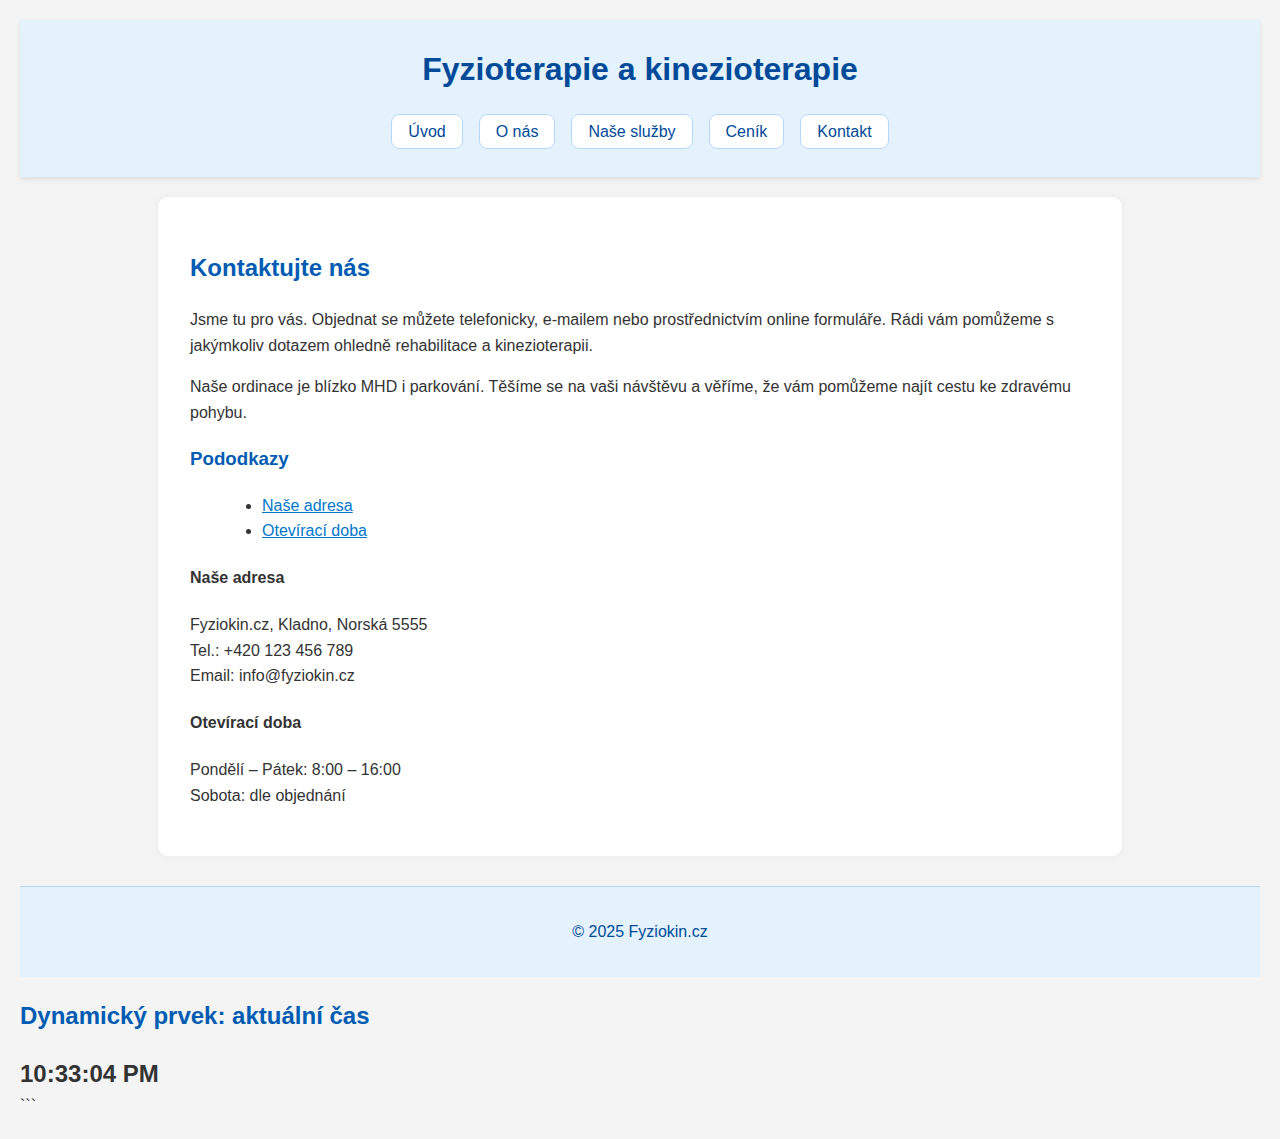
<file: Kontakt - kopie.html>
<!DOCTYPE html>
<html lang="cs">
<head>
    <meta charset="UTF-8">
    <meta name="viewport" content="width=device-width, initial-scale=1.0">
    <title>Kontakt – Fyzioterapie</title>
    <link rel="stylesheet" href="style.css">
</head>
<body>

<header>
    <h1>Fyzioterapie a kinezioterapie</h1>
    <nav>
        <ul>
            <li><a href="index.html">Úvod</a></li>
            <li><a href="onas.html">O nás</a></li>
            <li><a href="sluzby.html">Naše služby</a></li>
            <li><a href="cenik.html">Ceník</a></li>
            <li><a href="kontakt.html">Kontakt</a></li>
        </ul>
    </nav>
</header>

<main>
    <h2>Kontaktujte nás</h2>
    <p>Jsme tu pro vás. Objednat se můžete telefonicky, e-mailem nebo prostřednictvím online formuláře. Rádi vám pomůžeme s jakýmkoliv dotazem ohledně rehabilitace a kinezioterapii.</p>

    <p>Naše ordinace je blízko MHD i parkování. Těšíme se na vaši návštěvu a věříme, že vám pomůžeme najít cestu ke zdravému pohybu.</p>

    <h3>Pododkazy</h3>
    <ul>
        <li><a href="#adresa">Naše adresa</a></li>
        <li><a href="#oteviraci">Otevírací doba</a></li>
    </ul>

    <h4 id="adresa">Naše adresa</h4>
    <p>Fyziokin.cz, Kladno, Norská 5555 <br>Tel.: +420 123 456 789<br>Email: info@fyziokin.cz</p>

    <h4 id="oteviraci">Otevírací doba</h4>
    <p>Pondělí – Pátek: 8:00 – 16:00 <br>Sobota: dle objednání</p>
</main>

<footer>
    <p>&copy; 2025 Fyziokin.cz</p>
</footer>

</body>
</html>

<!DOCTYPE html>

<html lang="cs">

<head>

<meta charset="UTF-8" />

<meta name="viewport" content="width=device-width, initial-scale=1.0" />

<title>Dynamický čas</title>

<style>

body { font-family: Arial, sans-serif; background: #f4f4f4; padding: 20px; }

#casBox { font-size: 1.5rem; font-weight: bold; color: #333; }

</style>

</head>

<body>

<h2>Dynamický prvek: aktuální čas</h2>

<div id="casBox">Načítám čas...</div>

<script>

function aktualizovatCas() {

  document.getElementById("casBox").textContent = new Date().toLocaleTimeString();

}

setInterval(aktualizovatCas, 1000);

aktualizovatCas();

</script>

</body>

</html>

```
</file>
<file: style.css>
body {
    font-family: "Segoe UI", Arial, sans-serif;
    margin: 0;
    padding: 0;
    background-color: #f7fbff;
    color: #333;
    line-height: 1.6;
}

header {
    background-color: #e3f2fd;
    color: #004a99;
    text-align: center;
    padding: 1.5em 0;
    box-shadow: 0 2px 5px rgba(0,0,0,0.1);
}

header h1 {
    margin: 0;
    font-size: 2em;
}

nav ul {
    list-style: none;
    padding: 0;
    margin: 1em 0 0 0;
    display: flex;
    justify-content: center;
    flex-wrap: wrap;
}

nav ul li {
    margin: 0.5em;
}

nav ul li a {
    text-decoration: none;
    color: #004a99;
    background-color: #ffffff;
    border: 1px solid #b3d7ff;
    padding: 0.5em 1em;
    border-radius: 8px;
    transition: 0.3s;
}

nav ul li a:hover {
    background-color: #bbdefb;
}

main {
    padding: 2em;
    max-width: 900px;
    margin: auto;
    background-color: #ffffff;
    box-shadow: 0 0 10px rgba(0,0,0,0.05);
    border-radius: 10px;
    margin-top: 20px;
}

h2, h3 {
    color: #005cb2;
}

a {
    color: #0077cc;
}
a:hover {
    color: #004a99;
}

img {
    display: block;
    margin: 15px auto;
    border-radius: 10px;
    max-width: 100%;
    height: auto;
}

iframe {
    display: block;
    margin: 20px auto;
    border: none;
    border-radius: 10px;
}

ul, ol {
    margin: 1em 2em;
}

footer {
    text-align: center;
    padding: 1em;
    background-color: #e3f2fd;
    color: #004a99;
    margin-top: 30px;
    border-top: 1px solid #b3d7ff;
}

@media (max-width: 600px) {
    nav ul {
        flex-direction: column;
        align-items: center;
    }
    
    main {
        padding: 1em;
    }
</file>
